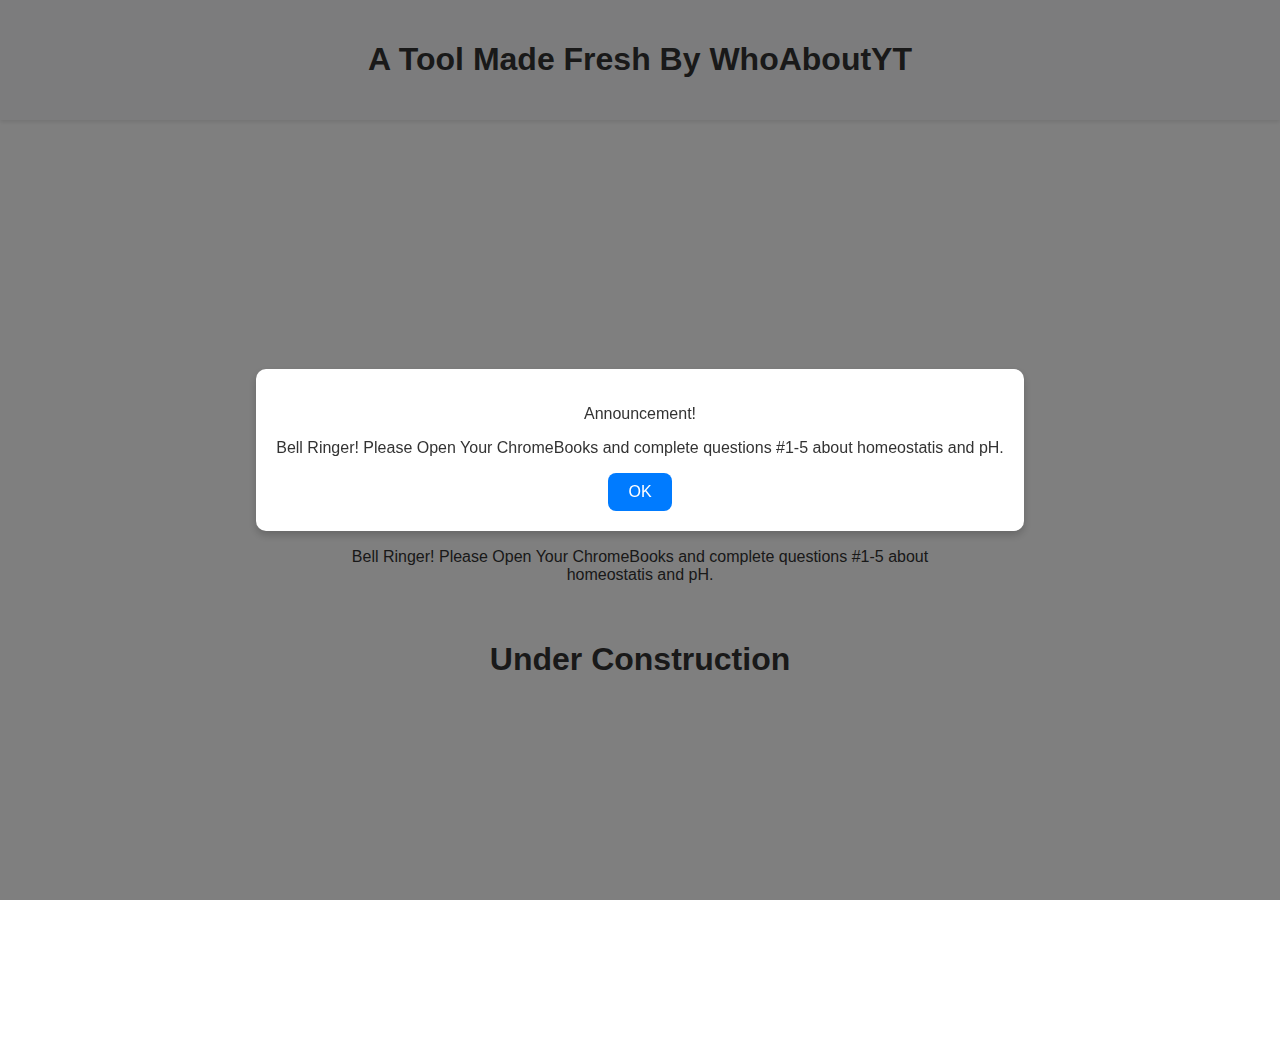
<file: index.html>
<!DOCTYPE html>
<html lang="en">

<head>
    <meta charset="UTF-8" />
    <meta http-equiv="X-UA-Compatible" content="IE=edge" />
    <meta name="viewport" content="width=device-width, initial-scale=1.0" />
    <title>Wackersbasement24</title>
    <link rel="stylesheet" href="styles.css">
    <script src="script.js" defer></script>
</head>

<body>
    <header>
        <h1>A Tool Made Fresh By WhoAboutYT</h1>
    </header>

    <main class="container">
        <section id="announcement-section">
            <h2>Announcement</h2>
            <p id="announcement"></p>
        </section>

        <h1 style="text-align: center;"> Under Construction</h1>
        <!--
        <section id="url-section">
            <input type="url" id="url-input" placeholder="Enter URL here" required />
            <div class="button-group">
                <button onclick="gotoUrl()">Go to URL</button>
                <button onclick="gotoGoogle()">Google</button>
                <button onclick="openUnderProxy()">Open under Proxy</button>
            </div>
        </section>
        -->
        <!--
        <section id="proxy-options">
            <h2>Proxy Options</h2>
            <p>These are better proxies I recommend (paid options):</p>
            <div class="button-group">
                <button onclick="gotoProxy('uvplain')">Proxy (UV Plain)</button>
                <button onclick="gotoProxy('stellar')">Proxy (Interstellar)</button>
                <button onclick="gotoProxy('flowos')">Proxy (Flowos)</button>
            </div>
        </section>
      -->
    </main>

    <div class="overlay" id="overlay">
        <div class="modal">
            <p>Announcement!</p>
            <p id="modal-announcement"></p>
            <button onclick="closeOverlay()">OK</button>
        </div>
    </div>

</body>

</html>
</file>
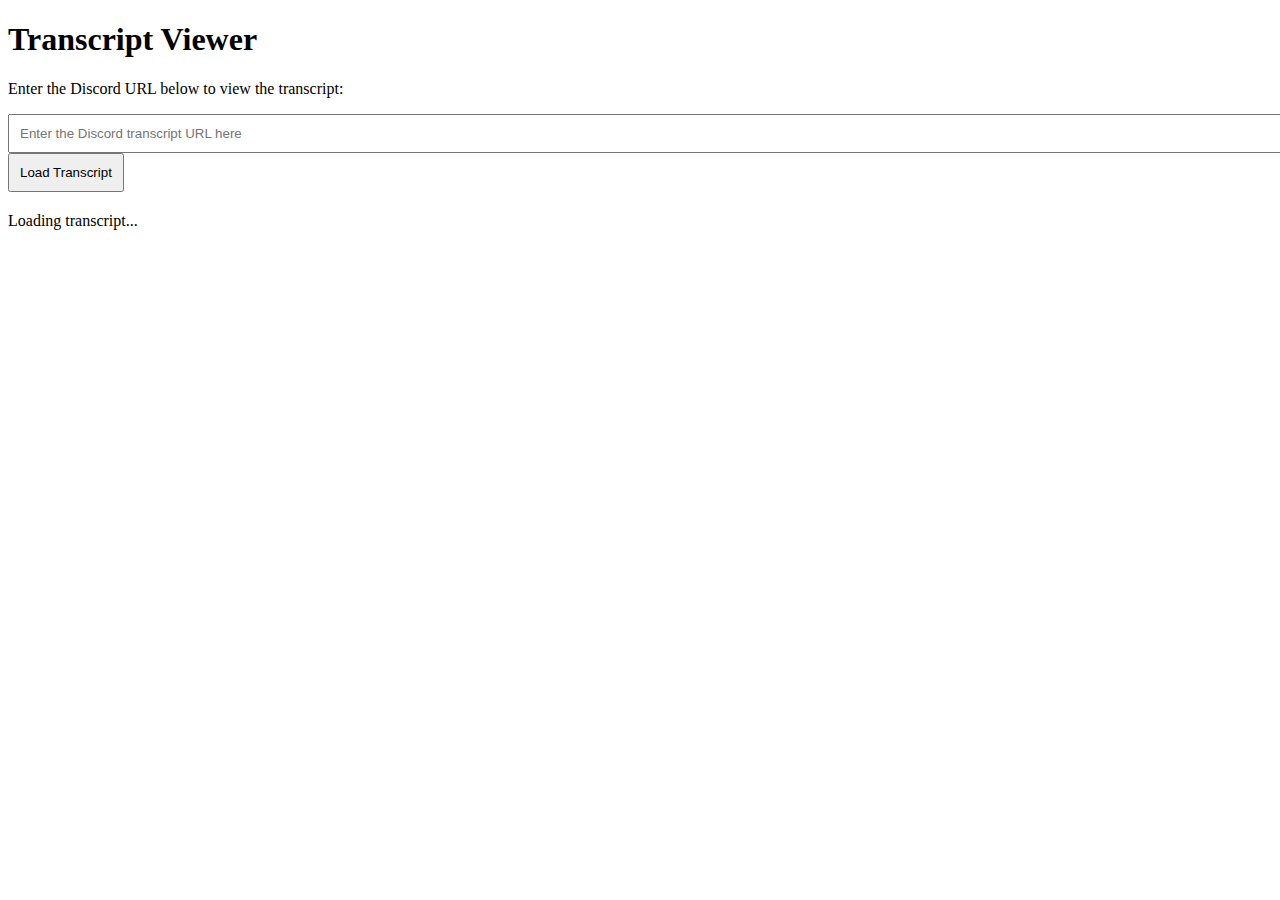
<file: transcriptview.html>
<!DOCTYPE html>
<html lang="en">
<head>
    <meta charset="UTF-8">
    <meta name="viewport" content="width=device-width, initial-scale=1.0">
    <title>Transcript Viewer</title>
</head>
<body>

    <h1>Transcript Viewer</h1>
    
    <p>Enter the Discord URL below to view the transcript:</p>

    <!-- Input field for URL -->
    <input type="text" id="urlInput" placeholder="Enter the Discord transcript URL here" style="width: 100%; padding: 10px;">
    <button id="loadButton" style="padding: 10px;">Load Transcript</button>

    <div id="content" style="margin-top: 20px;">
        <p>Loading transcript...</p>
    </div>

    <script>
        // Function to load the transcript
        function loadTranscript() {
            const urlInput = document.getElementById('urlInput');
            const contentElement = document.getElementById('content');
            const discordUrl = urlInput.value.trim();

            // Check if the input URL is empty
            if (!discordUrl) {
                contentElement.innerHTML = "Error: No URL provided.";
                return;
            }

            // Basic validation to ensure it's a Discord URL
            const regex = /^https:\/\/cdn\.discordapp\.com\/attachments\/\d+\/\d+\/.+\.html\?ex=[a-z0-9]+/;
            if (!regex.test(discordUrl)) {
                contentElement.innerHTML = "Error: Invalid Discord URL.";
                return;
            }

            // Encode the URL to pass as a parameter in case there are special characters
            const encodedUrl = encodeURIComponent(discordUrl);

            // Create an iframe element to display the transcript
            const iframe = document.createElement('iframe');
            iframe.src = decodeURIComponent(encodedUrl);  // Decode URL here
            iframe.width = '100%';  // Full width
            iframe.height = '600px';  // Fixed height
            iframe.style.border = 'none';  // Remove iframe border

            contentElement.innerHTML = '';  // Clear the previous content
            contentElement.appendChild(iframe);  // Add iframe to display the transcript
        }

        // Event listener for the button click to load the transcript
        document.getElementById('loadButton').addEventListener('click', loadTranscript);
    </script>

</body>
</html>
</file>
<file: styles.css>
/* styles.css */

body {
    background: url("https://www.transparenttextures.com/patterns/diagmonds-light.png");
    font-family: Arial, sans-serif;
    margin: 0;
    padding: 0;
    color: #333;
}

header {
    text-align: center;
    padding: 20px;
    background-color: #f8f9fa;
    box-shadow: 0 2px 4px rgba(0, 0, 0, 0.1);
}

.container {
    display: flex;
    flex-direction: column;
    align-items: center;
    justify-content: center;
    padding: 20px;
    min-height: 100vh;
}

section {
    margin-bottom: 20px;
    width: 100%;
    max-width: 600px;
    text-align: center;
}

#url-section input {
    padding: 10px;
    width: 100%;
    border: 1px solid #ccc;
    border-radius: 5px;
    margin-bottom: 10px;
    box-shadow: 0 1px 3px rgba(0, 0, 0, 0.1);
}

.button-group {
    display: flex;
    justify-content: center;
    gap: 10px;
}

button {
    background-color: #007bff;
    color: white;
    padding: 10px 20px;
    border: none;
    border-radius: 8px;
    cursor: pointer;
    font-size: 16px;
    transition: background-color 0.3s ease, transform 0.2s ease;
}

button:hover {
    background-color: #0056b3;
    transform: scale(1.05);
}

button:active {
    transform: scale(0.95);
}

.overlay {
    display: none;
    position: fixed;
    top: 0;
    left: 0;
    width: 100%;
    height: 100%;
    background: rgba(0, 0, 0, 0.5);
    justify-content: center;
    align-items: center;
    z-index: 1;
}

.modal {
    background-color: #fff;
    padding: 20px;
    border-radius: 10px;
    text-align: center;
    box-shadow: 0 4px 8px rgba(0, 0, 0, 0.2);
}
</file>
